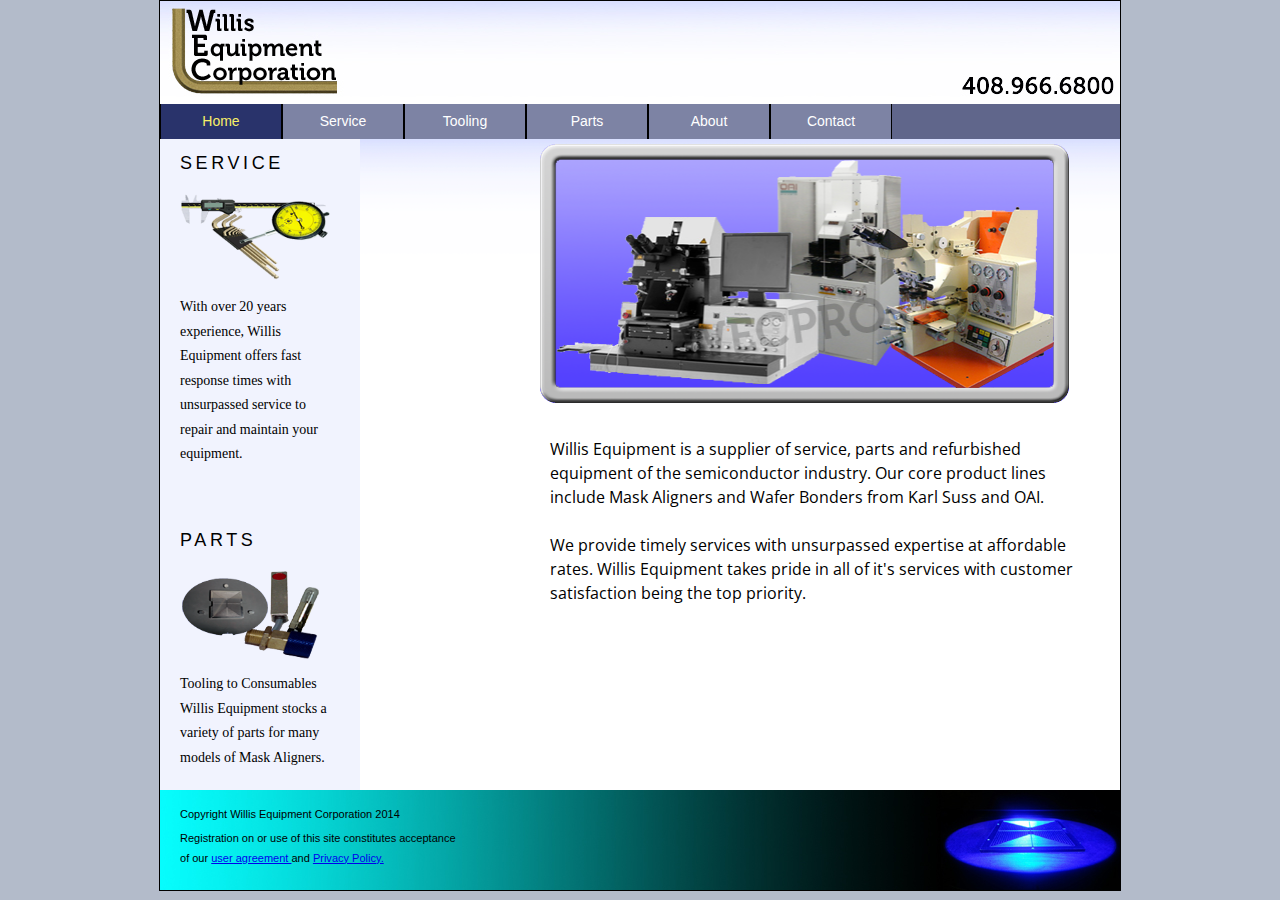
<file: htmlsite/index.html>
<!DOCTYPE html PUBLIC "-//W3C//DTD XHTML 1.0 Strict//EN"
"http://www.w3.org/TR/xhtml1/DTD/xhtml1-strict.dtd">
<html xmlns="http://www.w3.org/1999/xhtml">
<head>
<meta http-equiv="content-type" content=
"text/html; charset=utf-8" />
<title>Suss and OAI Service-Parts</title>
<meta name="Description" content="Source for Suss Mask Aligner service, support and parts" />
<meta name="Keywords" content=
"Suss Mask Aligner,OAI Mask Aligner,MA200,MA150,MA56,MA6,MA/BA,MJB4,MJB3,Suss, Karl Suss, Kyle Willis,Bay Area," />
<link rel="stylesheet" media="screen" href="reset.css" type="text/css"  />
<link rel="stylesheet" media="screen"  href="base.css" type="text/css"  />
<link href='//fonts.googleapis.com/css?family=Open+Sans' rel='stylesheet' type='text/css'>
<script src="modernizr-1.7.js" type="text/javascript"></script>
</head>
<body id="home">
<div id="wrap">
<header id="masthead">
<img src="images/wecheader.jpg" width="960" height="100" alt="wecheader.jpg" />
</header>
<nav>
<ul>
<li><a class="nav-home" href="Mask%20Aligner%20Parts-Service.html">Home</a></li>
<li><a class="nav-service" href="Mask%20Aligner-Service.html">Service</a></li>
<li><a class="nav-tooling" href="Mask%20Aligner%20Chucks-Mask%20Holders.html">Tooling</a></li>
<li><a class="nav-parts" href="Mask%20Aligner%20Parts.html">Parts</a></li>
<li><a class="nav-about" href="About%20Willis%20Equipment.html">About</a></li>
<li><a class="nav-contact" href="Willis%20Equipment%20Contact.html">Contact</a></li>
</ul>
</nav>
<div id="innerwrap">
<section id="introduction-content">
<img src="images/product.png" width="551" height="270" alt="product.png"/>
<h1>Willis Equipment is a supplier of service, parts and refurbished equipment of the semiconductor industry. Our
core product lines include Mask Aligners and Wafer Bonders from Karl Suss and OAI.
<br>
<br>
We provide timely services with unsurpassed expertise at affordable rates.
Willis Equipment takes pride in all of it's services with customer satisfaction being the top priority.</h1>
</section>
<aside id="secondary-content">
<h2>Service</h2>
<img src="images/leftservicepic.png" width="150" height="90" alt="" />
<p>With over 20 years experience, Willis Equipment offers fast response times with unsurpassed service to repair and maintain your equipment.<p>
<br>
<h2>Parts</h2>
<img src="images/leftpartspic.png" alt="" width="150" height="90" />
<p>Tooling to Consumables <br> Willis Equipment stocks a variety of parts for many models of Mask Aligners.</p>
</aside>
</div>
<footer id="siteinfo">
<p>Copyright Willis Equipment Corporation 2014</p>
<p>Registration on or use of this site constitutes acceptance of our <a href="useragreement.html"> user agreement </a> and <a href="privacy.html">Privacy Policy.</a></p>
</footer>
</div>
</body>
</html>
</file>
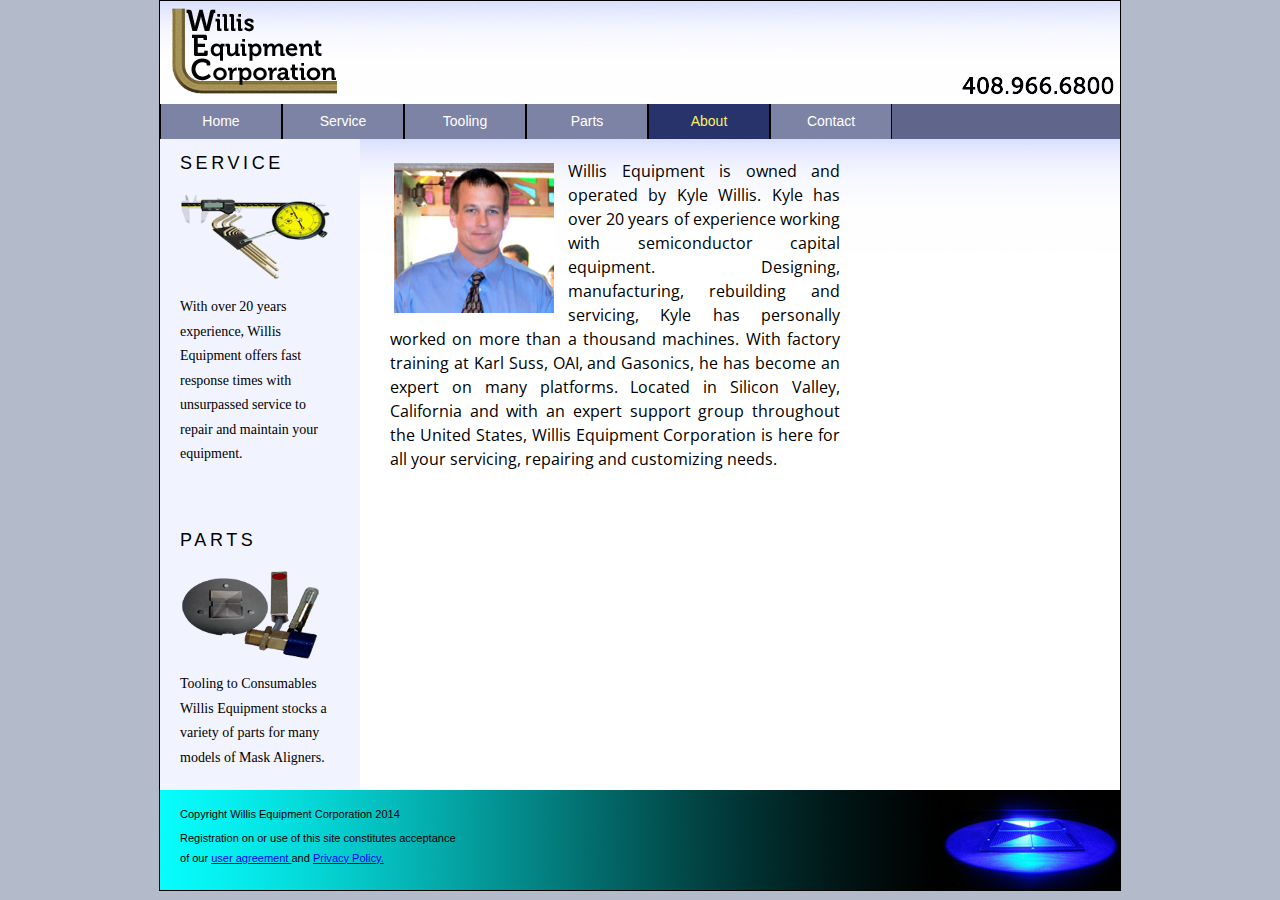
<file: htmlsite/About Willis Equipment.html>
<!DOCTYPE html PUBLIC "-//W3C//DTD XHTML 1.0 Strict//EN"
"http://www.w3.org/TR/xhtml1/DTD/xhtml1-strict.dtd">
<html xmlns="http://www.w3.org/1999/xhtml">
<head>
<meta http-equiv="content-type" content=
"text/html; charset=utf-8" />
<title>Suss and OAI Service-Parts</title>
<meta name="Description" content="Source for Suss Mask Aligner service, support and parts" />
<meta name="Keywords" content=
"Suss Mask Aligner,OAI Mask Aligner,MA200,MA150,MA56,MA6,MA/BA,MJB4,MJB3,Suss, Karl Suss, Kyle Willis,Bay Area," />
<link rel="stylesheet" media="screen" href="reset.css" type="text/css"  />
<link rel="stylesheet" media="screen"  href="base.css" type="text/css"  />
<link href='//fonts.googleapis.com/css?family=Open+Sans' rel='stylesheet' type='text/css'>
<script src="modernizr-1.7.js" type="text/javascript"></script>
</head>
<body id="about">
<div id="wrap">
<header id="masthead">
<img src="images/wecheader.jpg" width="960" height="100" alt="wecheader.jpg" />
</header>
<nav>
<ul>
<li><a class="nav-home" href="Mask%20Aligner%20Parts-Service.html">Home</a></li>
<li><a class="nav-service" href="Mask%20Aligner-Service.html">Service</a></li>
<li><a class="nav-tooling" href="Mask%20Aligner%20Chucks-Mask%20Holders.html">Tooling</a></li>
<li><a class="nav-parts" href="Mask%20Aligner%20Parts.html">Parts</a></li>
<li><a class="nav-about" href="About%20Willis%20Equipment.html">About</a></li>
<li><a class="nav-contact" href="Willis%20Equipment%20Contact.html">Contact</a></li>
</ul>
</nav>
<div id="innerwrap">
<div id="owner">
<img src="images/kdw.jpg" width="160" height="150" class="floatLeft" style="padding-right: 10px;">
Willis Equipment is owned and operated by Kyle Willis. Kyle has over 20 years of experience working
with semiconductor capital equipment. Designing, manufacturing,
rebuilding and servicing, Kyle has personally worked on more than a thousand
machines. With factory training at Karl Suss, OAI, and Gasonics, he has
become an expert on many platforms. Located in Silicon Valley, California and with
an expert support group throughout the United States, Willis Equipment
Corporation is here for all your servicing, repairing and customizing needs.
</div>
<!--div id="mapframe">
<img src="images/empty_splash.png" width="551" height="270"/>
</div>
<div id="map">
<iframe style="height: 225px; width: 495px;" src="http://www.mapquest.com/embed?hk=1r3Avv8" marginwidth="0" marginheight="0" frameborder="0" scrolling="no"></iframe>
</div-->
<aside id="secondary-content">
<h2>Service</h2>
<img src="images/leftservicepic.png" width="150" height="90" alt="" />
<p>With over 20 years experience, Willis Equipment offers fast response times with unsurpassed service to repair and maintain your equipment.<p>
<br>
<h2>Parts</h2>
<img src="images/leftpartspic.png" alt="" width="150" height="90" />
<p>Tooling to Consumables <br> Willis Equipment stocks a variety of parts for many models of Mask Aligners.</p>
</aside>
</div>
<footer id="siteinfo">
<p>Copyright Willis Equipment Corporation 2014</p>
<p>Registration on or use of this site constitutes acceptance of our <a href="useragreement.html"> user agreement </a> and <a href="privacy.html">Privacy Policy.</a></p>
</footer>
</div>
</body>
</html>
</file>
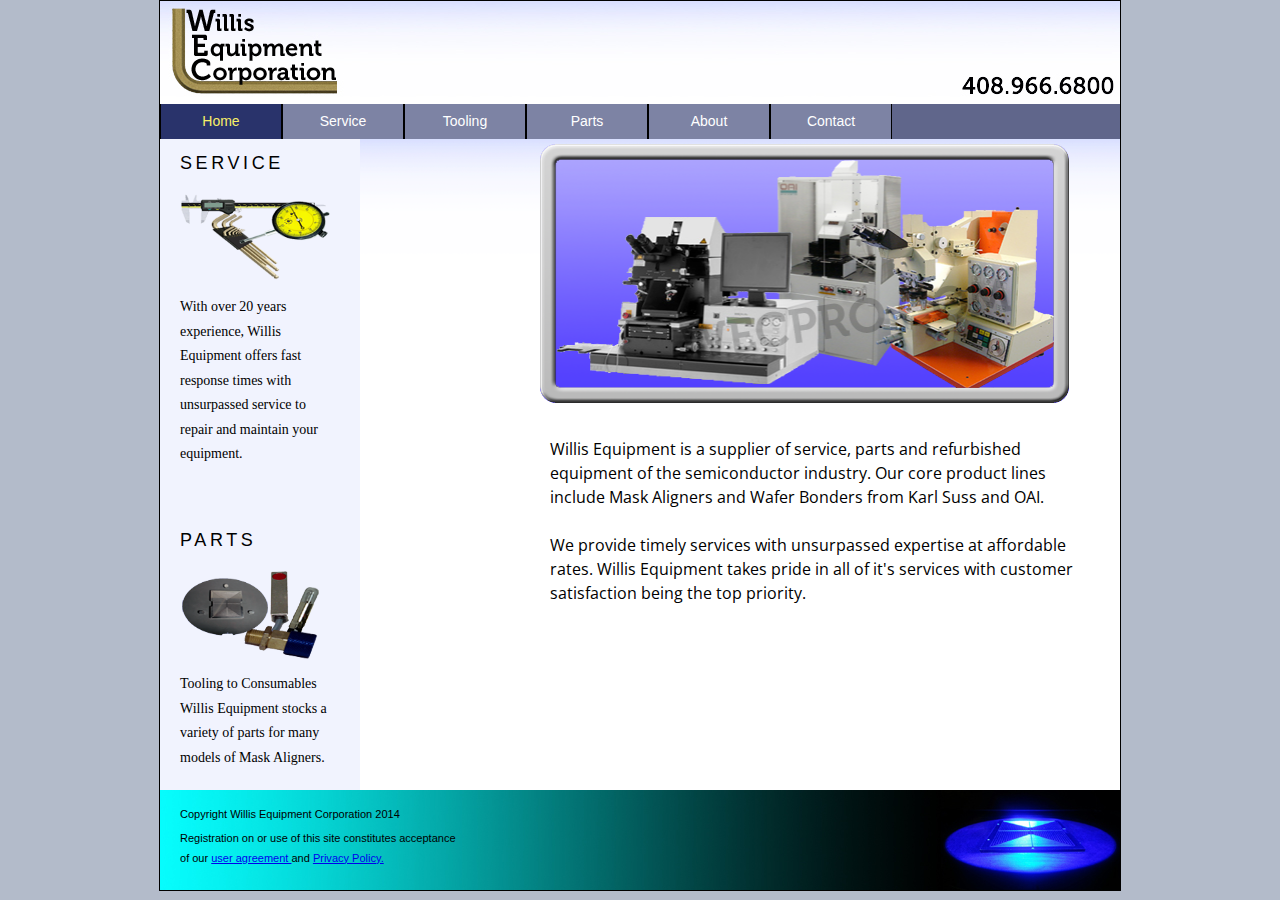
<file: htmlsite/default.html>
<!DOCTYPE html PUBLIC "-//W3C//DTD XHTML 1.0 Strict//EN"
"http://www.w3.org/TR/xhtml1/DTD/xhtml1-strict.dtd">
<html xmlns="http://www.w3.org/1999/xhtml">
<head>
<meta http-equiv="content-type" content=
"text/html; charset=utf-8" />
<title>Suss and OAI Service-Parts</title>
<meta name="Description" content="Source for Suss Mask Aligner service, support and parts" />
<meta name="Keywords" content=
"Suss Mask Aligner,OAI Mask Aligner,MA200,MA150,MA56,MA6,MA/BA,MJB4,MJB3,Suss, Karl Suss, Kyle Willis,Bay Area," />
<link rel="stylesheet" media="screen" href="reset.css" type="text/css"  />
<link rel="stylesheet" media="screen"  href="base.css" type="text/css"  />
<link href='http://fonts.googleapis.com/css?family=Open+Sans' rel='stylesheet' type='text/css'>
<script src="modernizr-1.7.js" type="text/javascript"></script>
</head>
<body id="home">
<div id="wrap">
<header id="masthead">
<img src="images/wecheader.jpg" width="960" height="100" alt="wecheader.jpg" />
</header>
<nav>
<ul>
<li><a class="nav-home" href="Mask%20Aligner%20Parts-Service.html">Home</a></li>
<li><a class="nav-service" href="Mask%20Aligner-Service.html">Service</a></li>
<li><a class="nav-tooling" href="Mask%20Aligner%20Chucks-Mask%20Holders.html">Tooling</a></li>
<li><a class="nav-parts" href="Mask%20Aligner%20Parts.html">Parts</a></li>
<li><a class="nav-about" href="About%20Willis%20Equipment.html">About</a></li>
<li><a class="nav-contact" href="Willis%20Equipment%20Contact.html">Contact</a></li>
</ul>
</nav>
<div id="innerwrap">
<section id="introduction-content">
<img src="images/product.png" width="551" height="270" alt="product.png"/>
<h1>Willis Equipment is a supplier of service, parts and refurbished equipment of the semiconductor industry. Our 
core product lines include Mask Aligners and Wafer Bonders from Karl Suss and OAI. 
<br>
<br>
We provide timely services with unsurpassed expertise at affordable rates.
Willis Equipment takes pride in all of it's services with customer satisfaction being the top priority.</h1>
</section>
<aside id="secondary-content">
<h2>Service</h2>
<img src="images/leftservicepic.png" width="150" height="90" alt="" />
<p>With over 20 years experience, Willis Equipment offers fast response times with unsurpassed service to repair and maintain your equipment.<p>
<br>
<h2>Parts</h2>
<img src="images/leftpartspic.png" alt="" width="150" height="90" />
<p>Tooling to Consumables <br> Willis Equipment stocks a variety of parts for many models of Mask Aligners.</p>
</aside>
</div>
<footer id="siteinfo">
<p>Copyright Willis Equipment Corporation 2014</p>
<p>Registration on or use of this site constitutes acceptance of our <a href="useragreement.html"> user agreement </a> and <a href="privacy.html">Privacy Policy.</a></p>
</footer>
</div>
</body>
</html>
</file>
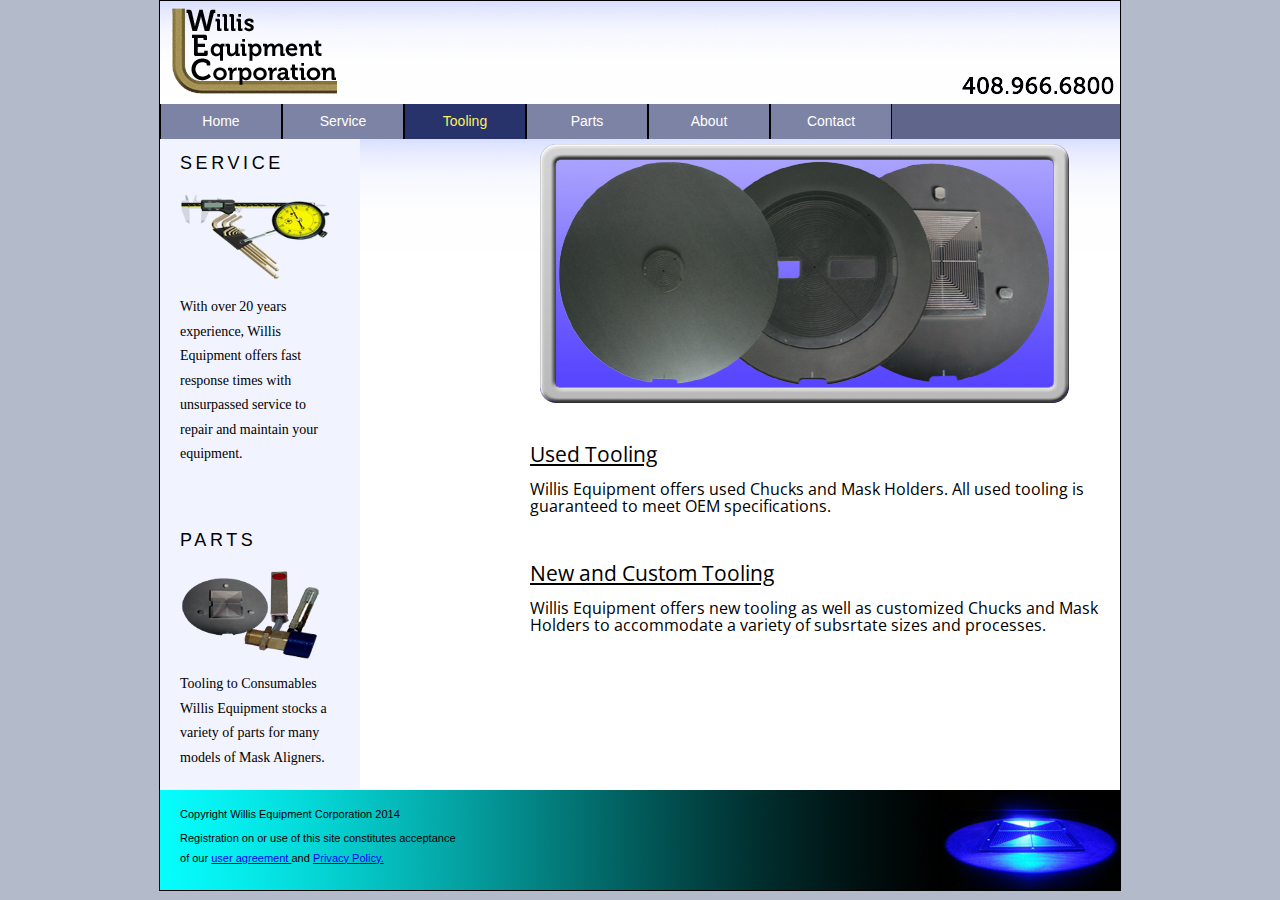
<file: htmlsite/Mask Aligner Chucks-Mask Holders.html>
<!DOCTYPE html PUBLIC "-//W3C//DTD XHTML 1.0 Strict//EN"
"http://www.w3.org/TR/xhtml1/DTD/xhtml1-strict.dtd">
<html xmlns="http://www.w3.org/1999/xhtml">
<head>
<meta http-equiv="content-type" content=
"text/html; charset=utf-8" />
<title>Suss and OAI Service-Parts</title>
<meta name="Description" content="Source for Suss Mask Aligner service, support and parts" />
<meta name="Keywords" content= "Suss Mask Aligner,OAI Mask Aligner,MA200,MA150,MA56,MA6,MA/BA,MJB4,MJB3,Suss, Karl Suss, Kyle Willis,Bay Area," />
<link rel="stylesheet" media="screen" href="reset.css" type="text/css"  />
<link rel="stylesheet" media="screen"  href="base.css" type="text/css"  />
<link href='//fonts.googleapis.com/css?family=Open+Sans' rel='stylesheet' type='text/css'>
<script src="modernizr-1.7.js" type="text/javascript"></script>
</head>
<body id="tooling">
<div id="wrap">
<header id="masthead">
<img src="images/wecheader.jpg" width="960" height="100" alt="wecheader.jpg" />
</header>
<nav>
<ul>
<li><a class="nav-home" href="Mask%20Aligner%20Parts-Service.html">Home</a></li>
<li><a class="nav-service" href="Mask%20Aligner-Service.html">Service</a></li>
<li><a class="nav-tooling" href="Mask%20Aligner%20Chucks-Mask%20Holders.html">Tooling</a></li>
<li><a class="nav-parts" href="Mask%20Aligner%20Parts.html">Parts</a></li>
<li><a class="nav-about" href="About%20Willis%20Equipment.html">About</a></li>
<li><a class="nav-contact" href="Willis%20Equipment%20Contact.html">Contact</a></li>
</ul>
</nav>
<div id="innerwrap">
<section id="introduction-content">
<img src="images/chucks.png" width="551" height="270" alt=""/>
<br>
<br>
<br>
<h7>Used Tooling</h7>
<br>
<br>
<h8>Willis Equipment offers used Chucks and Mask Holders. All used tooling is guaranteed to meet OEM specifications.</h8>
<br>
<br>
<br>
<br>
<h7>New and Custom Tooling</h7>
<br>
<br>
<h8>Willis Equipment offers new tooling as well as customized Chucks and Mask Holders to accommodate a variety of subsrtate sizes and processes.</h8>
</section>
<aside id="secondary-content">
<h2>Service</h2>
<img src="images/leftservicepic.png" width="150" height="90" alt="" />
<p>With over 20 years experience, Willis Equipment offers fast response times with unsurpassed service to repair and maintain your equipment.<p>
<br>
<h2>Parts</h2>
<img src="images/leftpartspic.png" alt="" width="150" height="90" />
<p>Tooling to Consumables <br> Willis Equipment stocks a variety of parts for many models of Mask Aligners.</p>
</aside>
</div>
<footer id="siteinfo">
<p>Copyright Willis Equipment Corporation 2014</p>
<p>Registration on or use of this site constitutes acceptance of our <a href="useragreement.html"> user agreement </a> and <a href="privacy.html">Privacy Policy.</a></p>
</footer>
</div>
</body>
</html>
</file>
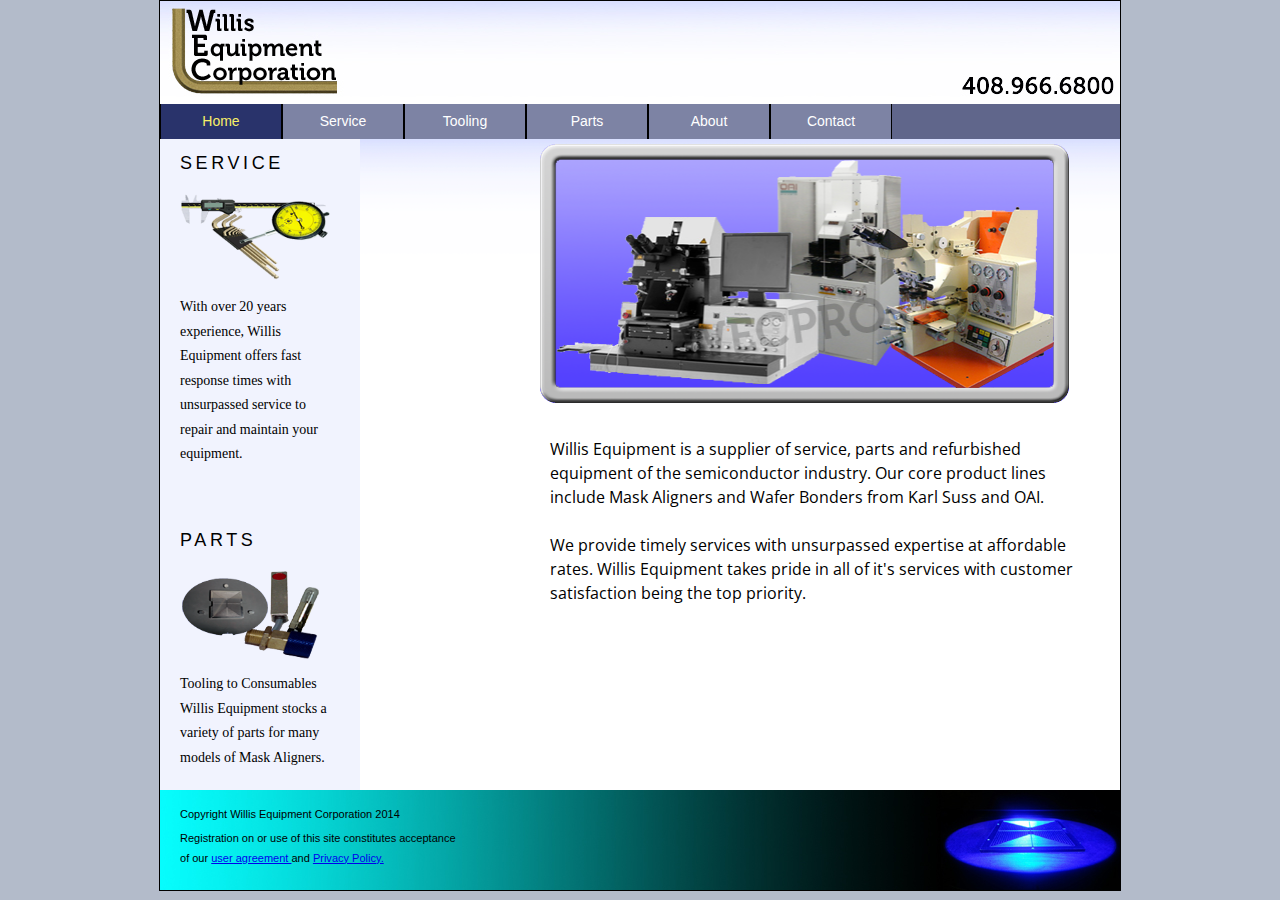
<file: htmlsite/Mask Aligner Parts-Service.html>
<!DOCTYPE html PUBLIC "-//W3C//DTD XHTML 1.0 Strict//EN"
"http://www.w3.org/TR/xhtml1/DTD/xhtml1-strict.dtd">
<html xmlns="http://www.w3.org/1999/xhtml">
<head>
<meta http-equiv="content-type" content=
"text/html; charset=utf-8" />
<title>Suss and OAI Service-Parts</title>
<meta name="Description" content="Source for Suss Mask Aligner service, support and parts" />
<meta name="Keywords" content=
"Suss Mask Aligner,OAI Mask Aligner,MA200,MA150,MA56,MA6,MA/BA,MJB4,MJB3,Suss, Karl Suss, Kyle Willis,Bay Area," />
<link rel="stylesheet" media="screen" href="reset.css" type="text/css"  />
<link rel="stylesheet" media="screen"  href="base.css" type="text/css"  />
<link href='//fonts.googleapis.com/css?family=Open+Sans' rel='stylesheet' type='text/css'>
<script src="modernizr-1.7.js" type="text/javascript"></script>
</head>
<body id="home">
<div id="wrap">
<header id="masthead">
<img src="images/wecheader.jpg" width="960" height="100" alt="wecheader.jpg" />
</header>
<nav>
<ul>
<li><a class="nav-home" href="Mask%20Aligner%20Parts-Service.html">Home</a></li>
<li><a class="nav-service" href="Mask%20Aligner-Service.html">Service</a></li>
<li><a class="nav-tooling" href="Mask%20Aligner%20Chucks-Mask%20Holders.html">Tooling</a></li>
<li><a class="nav-parts" href="Mask%20Aligner%20Parts.html">Parts</a></li>
<li><a class="nav-about" href="About%20Willis%20Equipment.html">About</a></li>
<li><a class="nav-contact" href="Willis%20Equipment%20Contact.html">Contact</a></li>
</ul>
</nav>
<div id="innerwrap">
<section id="introduction-content">
<img src="images/product.png" width="551" height="270" alt="product.png"/>
<h1>Willis Equipment is a supplier of service, parts and refurbished equipment of the semiconductor industry. Our
core product lines include Mask Aligners and Wafer Bonders from Karl Suss and OAI.
<br>
<br>
We provide timely services with unsurpassed expertise at affordable rates.
Willis Equipment takes pride in all of it's services with customer satisfaction being the top priority.</h1>
</section>
<aside id="secondary-content">
<h2>Service</h2>
<img src="images/leftservicepic.png" width="150" height="90" alt="FunkyOrange Smoothie" />
<p>With over 20 years experience, Willis Equipment offers fast response times with unsurpassed service to repair and maintain your equipment.<p>
<br>
<h2>Parts</h2>
<img src="images/leftpartspic.png" alt="" width="150" height="90" />
<p>Tooling to Consumables <br> Willis Equipment stocks a variety of parts for many models of Mask Aligners.</p>
</aside>
</div>
<footer id="siteinfo">
<p>Copyright Willis Equipment Corporation 2014</p>
<p>Registration on or use of this site constitutes acceptance of our <a href="useragreement.html"> user agreement </a> and <a href="privacy.html">Privacy Policy.</a></p>
</footer>
</div>
</body>
</html>
</file>
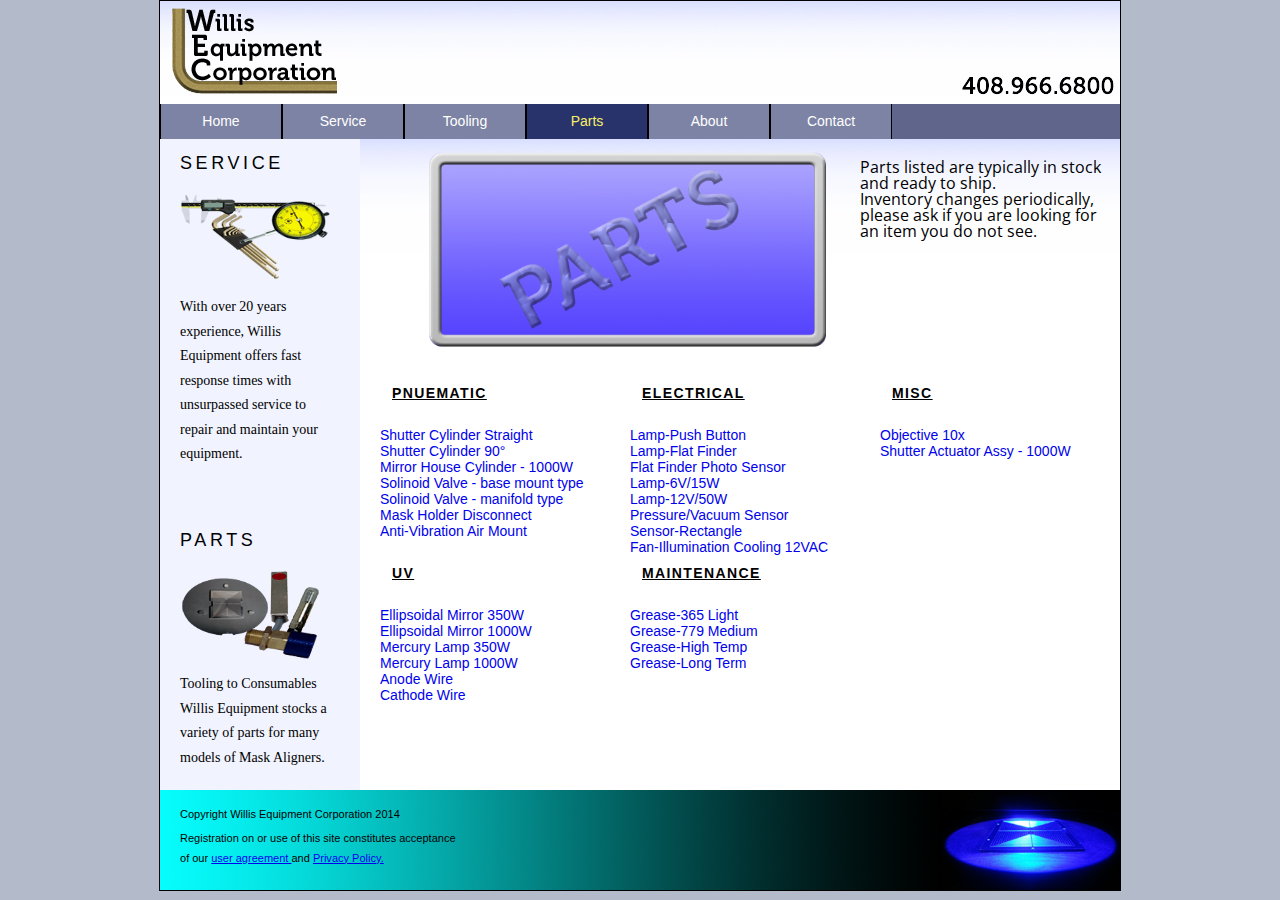
<file: htmlsite/Mask Aligner Parts.html>
<!DOCTYPE html PUBLIC "-//W3C//DTD XHTML 1.0 Strict//EN"
"http://www.w3.org/TR/xhtml1/DTD/xhtml1-strict.dtd">
<html xmlns="http://www.w3.org/1999/xhtml">
<head>
<meta http-equiv="content-type" content=
"text/html; charset=utf-8" />
<title>Suss and OAI Service-Parts</title>
<meta name="Description" content="Source for Suss Mask Aligner service, support and parts" />
<meta name="Keywords" content=
"Suss Mask Aligner,OAI Mask Aligner,MA200,MA150,MA56,MA6,MA/BA,MJB4,MJB3,Suss, Karl Suss, Kyle Willis,Bay Area," />
<link rel="stylesheet" media="screen" href="reset.css" type="text/css"  />
<link rel="stylesheet" media="screen"  href="base.css" type="text/css"  />
<link href='//fonts.googleapis.com/css?family=Open+Sans' rel='stylesheet' type='text/css'>
<script src="modernizr-1.7.js" type="text/javascript"></script>
</head>
<body id="parts">
<div id="wrap">
<header id="masthead">
<img src="images/wecheader.jpg" width="960" height="100" alt="wecheader.jpg" />
</header>
<nav>
<ul>
<li><a class="nav-home" href="Mask%20Aligner%20Parts-Service.html">Home</a></li>
<li><a class="nav-service" href="Mask%20Aligner-Service.html">Service</a></li>
<li><a class="nav-tooling" href="Mask%20Aligner%20Chucks-Mask%20Holders.html">Tooling</a></li>
<li><a class="nav-parts" href="Mask%20Aligner%20Parts.html">Parts</a></li>
<li><a class="nav-about" href="About%20Willis%20Equipment.html">About</a></li>
<li><a class="nav-contact" href="Willis%20Equipment%20Contact.html">Contact</a></li>
</ul>
</nav>
<div id="innerwrap">
<script type="text/javascript">
function changeIt(objName)
{
var obj = document.getElementById(objName);
var objId = new Array();
objId[0] = "image0";
objId[1] = "image1";
objId[2] = "image2";
objId[3] = "image3";
objId[4] = "image4";
objId[5] = "image5";
objId[6] = "image6";
objId[7] = "image7";
objId[8] = "image20";
objId[9] = "image21";
objId[10] = "image22";
objId[11] = "image23";
objId[12] = "image24";
objId[13] = "image25";
objId[14] = "image30";
objId[15] = "image31";
objId[16] = "image32";
objId[17] = "image33";
objId[18] = "image34";
objId[19] = "image35";
objId[20] = "image36";
objId[21] = "image37";
objId[22] = "image50";
objId[23] = "image51";
objId[24] = "image60";
objId[25] = "image61";
objId[26] = "image62";
objId[27] = "image63";
var i;
var tempObj;
for(i=0;i<objId.length;i++)
{
if(objName == objId[i])
{
obj.style.display = "block";
}
else
{
tempObj = document.getElementById(objId[i]);
tempObj.style.display = "none";
}
}
return;
}
</script>
<div id="partsnavA">
<h3>PNUEMATIC</h3>
<ul>
<li><a id="one" href="#" onclick="changeIt('image1');">Shutter Cylinder Straight</a></li>
<li><a id="two" href="#" onclick="changeIt('image2');">Shutter Cylinder 90&deg</a></li>
<li><a id="three" href="#" onclick="changeIt('image3');">Mirror House Cylinder - 1000W</a></li>
<li><a id="four" href="#" onclick="changeIt('image4');">Solinoid Valve - base mount type</a></li>
<li><a id="five" href="#" onclick="changeIt('image5');">Solinoid Valve - manifold type</a></li>
<li><a id="six" href="#" onclick="changeIt('image6');">Mask Holder Disconnect</a></li>
<li><a id="seven" href="#" onclick="changeIt('image7');">Anti-Vibration Air Mount</a></li>
</ul>
</div>
<div id="partsnavB">
<h3>UV</h3>
<ul>
<li><a id="twenty" href="#" onclick="changeIt('image20');">Ellipsoidal Mirror 350W</a></li>
<li><a id="twentyone" href="#" onclick="changeIt('image21');">Ellipsoidal Mirror 1000W</a></li>
<li><a id="twentytwo" href="#" onclick="changeIt('image22');">Mercury Lamp 350W</a></li>
<li><a id="twentythree" href="#" onclick="changeIt('image23');">Mercury Lamp 1000W</a></li>
<li><a id="twentyfour" href="#" onclick="changeIt('image24');">Anode Wire</a></li>
<li><a id="twentyfive" href="#" onclick="changeIt('image25');">Cathode Wire</a></li>
</ul>
</div>
<div id="partsnavC">
<h3>ELECTRICAL</h3>
<ul>
<li><a id="thirty" href="#" onclick="changeIt('image30');">Lamp-Push Button</a></li>
<li><a id="thirtyone" href="#" onclick="changeIt('image31');">Lamp-Flat Finder</a></li>
<li><a id="thirtytwo" href="#" onclick="changeIt('image32');">Flat Finder Photo Sensor</a></li>
<li><a id="thirtythree" href="#" onclick="changeIt('image33');">Lamp-6V/15W</a></li>
<li><a id="thirtyfour" href="#" onclick="changeIt('image34');">Lamp-12V/50W</a></li>
<li><a id="thirtyfive" href="#" onclick="changeIt('image35');">Pressure/Vacuum Sensor</a></li>
<li><a id="thirtysix" href="#" onclick="changeIt('image36');">Sensor-Rectangle</a></li>
<li><a id="thirtyseven" href="#" onclick="changeIt('image37');">Fan-Illumination Cooling 12VAC</a></li>
</ul>
</div>
<div id="partsnavD">
<h3>MISC</h3>
<ul>
<li><a id="fifty" href="#" onclick="changeIt('image50');">Objective 10x</a></li>
<li><a id="fiftyone" href="#" onclick="changeIt('image51');">Shutter Actuator Assy - 1000W</a></li>
</ul>
</div>
<div id="partsnavE">
<h3>MAINTENANCE</h3>
<ul>
<li><a id="sixty" href="#" onclick="changeIt('image60');">Grease-365 Light</a></li>
<li><a id="sixtyone" href="#" onclick="changeIt('image61');">Grease-779 Medium</a></li>
<li><a id="sixttwo" href="#" onclick="changeIt('image62');">Grease-High Temp</a></li>
<li><a id="sixtythree" href="#" onclick="changeIt('image63');">Grease-Long Term</a></li>
</ul>
</div>
<div id="partsmaincontent">
<div id="image0">
<img src="images/parts/partssplash.png" width="413" height="202"/>
</div>
<div id="image1" style="display:none">
<img src="images/parts/shuttercylinderstraight.png" width="413" height="202"/>
</div>
<div id="image2" style="display:none">
<img src="images/parts/shuttercylinder90.png" width="413" height="202"/>
</div>
<div id="image3" style="display:none">
<img src="images/parts/mirrorhousecylinder.png" width="413" height="202"/>
</div>
<div id="image4" style="display:none">
<img src="images/parts/soleniodbase.png" width="413" height="202"/>
</div>
<div id="image5" style="display:none">
<img src="images/parts/soleniodmanifold.png" width="413" height="202"/>
</div>
<div id="image6" style="display:none">
<img src="images/parts/maskdisconnect.png" width="413" height="202"/>
</div>
<div id="image7" style="display:none">
<img src="images/parts/airmount.png" width="413" height="202"/>
</div>
<div id="image20" style="display:none">
<img src="images/parts/ellipsoidal350.png" width="413" height="202"/>
</div>
<div id="image21" style="display:none">
<img src="images/parts/ellipsoidal1000.png" width="413" height="202"/>
</div>
<div id="image22" style="display:none">
<img src="images/parts/mercurylamp350.png" width="413" height="202"/>
</div>
<div id="image23" style="display:none">
<img src="images/parts/mercurylamp1000.png" width="413" height="202"/>
</div>
<div id="image24" style="display:none">
<img src="images/parts/anode.png" width="413" height="202"/>
</div>
<div id="image25" style="display:none">
<img src="images/parts/cathode.png" width="413" height="202"/>
</div>
<div id="image30" style="display:none">
<img src="images/parts/lamppushbutton.png" width="413" height="202"/>
</div>
<div id="image31" style="display:none">
<img src="images/parts/lampflatfinder.png" width="413" height="202"/>
</div>
<div id="image32" style="display:none">
<img src="images/parts/photosensor.png" width="413" height="202"/>
</div>
<div id="image33" style="display:none">
<img src="images/parts/lamp6v15w.png" width="413" height="202"/>
</div>
<div id="image34" style="display:none">
<img src="images/parts/lamp12v50w.png" width="413" height="202"/>
</div>
<div id="image35" style="display:none">
<img src="images/parts/pressuresensor.png" width="413" height="202"/>
</div>
<div id="image36" style="display:none">
<img src="images/parts/sensorrectangle.png" width="413" height="202"/>
</div>
<div id="image37" style="display:none">
<img src="images/parts/fan12vac.png" width="413" height="202"/>
</div>
<div id="image50" style="display:none">
<img src="images/parts/objective10x.png" width="413" height="202"/>
</div>
<div id="image51" style="display:none">
<img src="images/parts/shutteractuator1kw.png" width="413" height="202"/>
</div>
<div id="image60" style="display:none">
<img src="images/parts/grease365.png" width="413" height="202"/>
</div>
<div id="image61" style="display:none">
<img src="images/parts/grease779.png" width="413" height="202"/>
</div>
<div id="image62" style="display:none">
<img src="images/parts/greasehightemp.png" width="413" height="202"/>
</div>
<div id="image63" style="display:none">
<img src="images/parts/greaselongterm.png" width="413" height="202"/>
</div>
</div>
<div id="parttext">
Parts listed are typically in stock and ready to ship.
<br>
Inventory changes periodically, please ask if you are looking for an item you do not see.
</div>
<aside id="secondary-content">
<h2>Service</h2>
<img src="images/leftservicepic.png" width="150" height="90" alt="" />
<p>With over 20 years experience, Willis Equipment offers fast response times with unsurpassed service to repair and maintain your equipment.<p>
<br>
<h2>Parts</h2>
<img src="images/leftpartspic.png" alt="" width="150" height="90" />
<p>Tooling to Consumables <br> Willis Equipment stocks a variety of parts for many models of Mask Aligners.</p>
</aside>
</div>
<footer id="siteinfo">
<p>Copyright Willis Equipment Corporation 2014</p>
<p>Registration on or use of this site constitutes acceptance of our <a href="useragreement.html"> user agreement </a> and <a href="privacy.html">Privacy Policy.</a></p>
</footer>
</div>
</body>
</html>
</file>
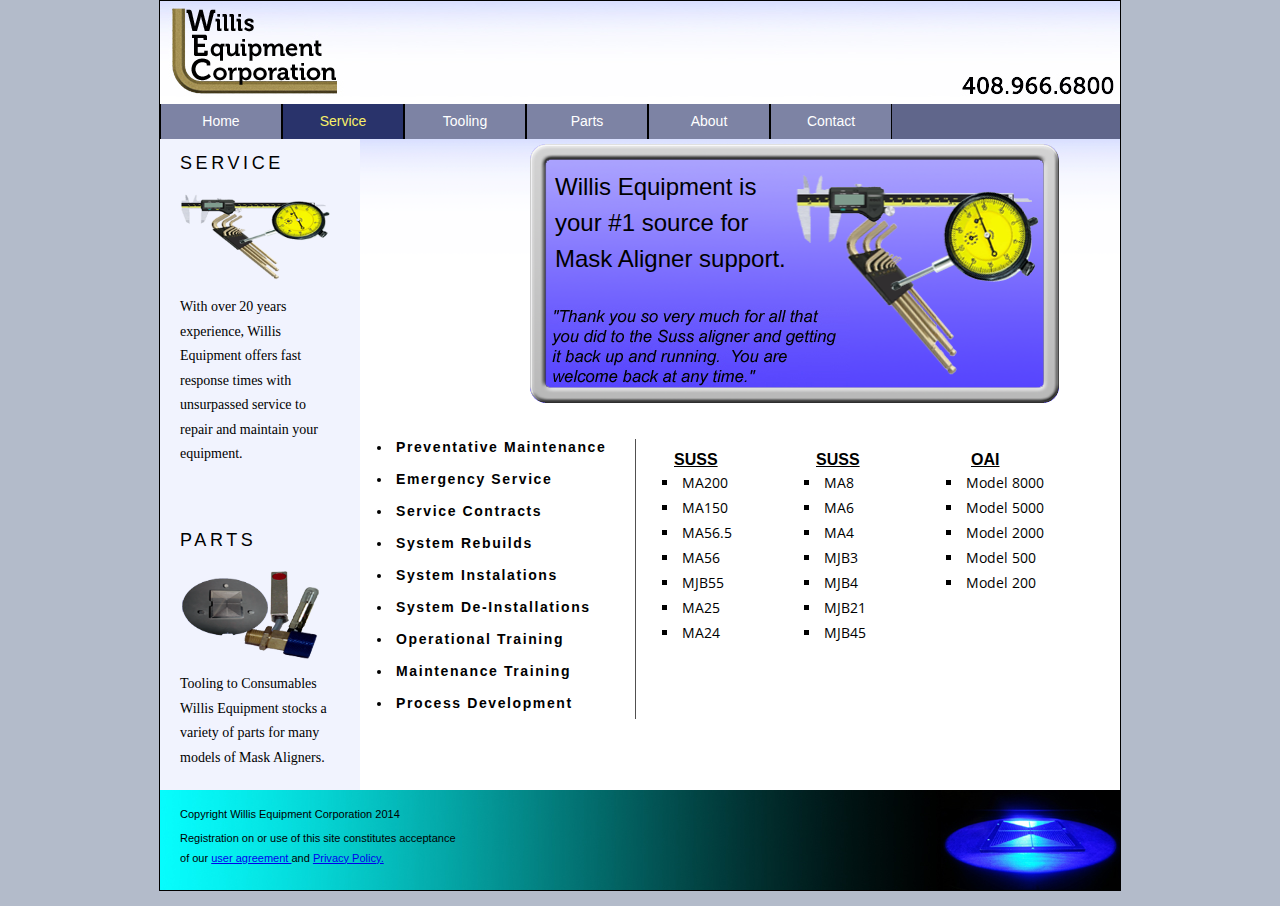
<file: htmlsite/Mask Aligner-Service.html>
<!DOCTYPE html PUBLIC "-//W3C//DTD XHTML 1.0 Strict//EN"
"http://www.w3.org/TR/xhtml1/DTD/xhtml1-strict.dtd">
<html xmlns="http://www.w3.org/1999/xhtml">
<head>
<meta http-equiv="content-type" content=
"text/html; charset=utf-8" />
<title>Mask Aligner Service</title>
<meta name="Description" content="Source for Suss Mask Aligner service, support and parts" />
<meta name="Keywords" content=
"Suss Mask Aligner,OAI Mask Aligner,MA200,MA150,MA56,MA6,MA/BA,MJB4,MJB3,Suss, Karl Suss, Kyle Willis,Bay Area," />
<link rel="stylesheet" media="screen" href="reset.css" type="text/css"  />
<link rel="stylesheet" media="screen"  href="base.css" type="text/css"  />
<link href='//fonts.googleapis.com/css?family=Open+Sans' rel='stylesheet' type='text/css'>
<script src="modernizr-1.7.js" type="text/javascript"></script>
<script src="//ajax.googleapis.com/ajax/libs/jquery/1.8.3/jquery.min.js" type="text/javascript"></script>
</head>
<body id="service">
<div id="wrap">
<header id="masthead">
<img src="images/wecheader.jpg" width="960" height="100" alt="wecheader.jpg"/>
</header>
<nav>
<ul>
<li><a class="nav-home" href="Mask%20Aligner%20Parts-Service.html">Home</a></li>
<li><a class="nav-service" href="Mask%20Aligner-Service.html">Service</a></li>
<li><a class="nav-tooling" href="Mask%20Aligner%20Chucks-Mask%20Holders.html">Tooling</a></li>
<li><a class="nav-parts" href="Mask%20Aligner%20Parts.html">Parts</a></li>
<li><a class="nav-about" href="About%20Willis%20Equipment.html">About</a></li>
<li><a class="nav-contact" href="Willis%20Equipment%20Contact.html">Contact</a></li>
</ul>
</nav>
<div id="innerwrap">
<section id="introduction-content">
<div id="maincontent">
<div id="splash">
<h4>Willis Equipment is your #1 source for Mask Aligner support.</h4>
<div id="cycler">
<img class="active" src="images/quote1.jpg" width="300" height="80"/>
<img src="images/quote2.jpg" width="300" height="80"/>
<img src="images/quote3.jpg" width="300" height="80"/>
<img src="images/quote4.jpg" width="300" height="80"/>
<img src="images/quote5.jpg" width="300" height="80"/>
</div>
<script type="text/javascript">
jQuery('#myselector').fadeOut('slow');
function cycleImages(){
var $active = $('#cycler .active');
var $next = ($active.next().length > 0) ? $active.next() : $('#cycler img:first');
$next.css('z-index',2);
$active.fadeOut(1500,function(){
$active.css('z-index',1).show().removeClass('active');
$next.css('z-index',3).addClass('active');
});
}
$(document).ready(function(){
setInterval('cycleImages()', 6000);
})</script>
</div>
<img src="images/suss-service.png" width="551" height="270" alt=""/>
<div id="toollist">
<table><tr><td>
<h5>SUSS</h5>
<ul>
<li>MA200</li>
<li>MA150</li>
<li>MA56.5</li>
<li>MA56</li>
<li>MJB55</li>
<li>MA25</li>
<li>MA24</li>
</ul>
</td>
<td>
<h5>SUSS</h5>
<ul>
<li>MA8</li>
<li>MA6</li>
<li>MA4</li>
<li>MJB3</li>
<li>MJB4</li>
<li>MJB21</li>
<li>MJB45</li>
</ul>
</td>
<td>
<h6>OAI</h6>
<ul>
<li>Model 8000</li>
<li>Model 5000</li>
<li>Model 2000</li>
<li>Model 500</li>
<li>Model 200</li>
</ul>
</td>
</td></tr></table>
</div>
</div>
&nbsp;<br>
</section>
<aside id="secondary-content">
<h2>Service</h2>
<img src="images/leftservicepic.png" width="150" height="90" alt="" />
<p>With over 20 years experience, Willis Equipment offers fast response times with unsurpassed service to repair and maintain your equipment.<p>
<br>
<h2>Parts</h2>
<img src="images/leftpartspic.png" alt="" width="150" height="90" />
<p>Tooling to Consumables <br> Willis Equipment stocks a variety of parts for many models of Mask Aligners.</p>
</aside>
<div id="serviceslist">
<table><tr><td>
<ul>
<li>Preventative Maintenance</li>
<li>Emergency Service</li>
<li>Service Contracts</li>
<li>System Rebuilds</li>
<li>System Instalations</li>
<li>System De-Installations</li>
<li>Operational Training</li>
<li>Maintenance Training</li>
<li>Process Development</li>
</ul>
</td></tr></table>
</div>
<div id="divide">
<img src="images/divide.png" alt="" width="1" height="280" />
</div>
<footer id="siteinfo">
<p>Copyright Willis Equipment Corporation 2014</p>
<p>Registration on or use of this site constitutes acceptance of our <a href="useragreement.html"> user agreement </a> and <a href="privacy.html">Privacy Policy.</a></p>
</footer>
</div>
</body>
</html>
</file>
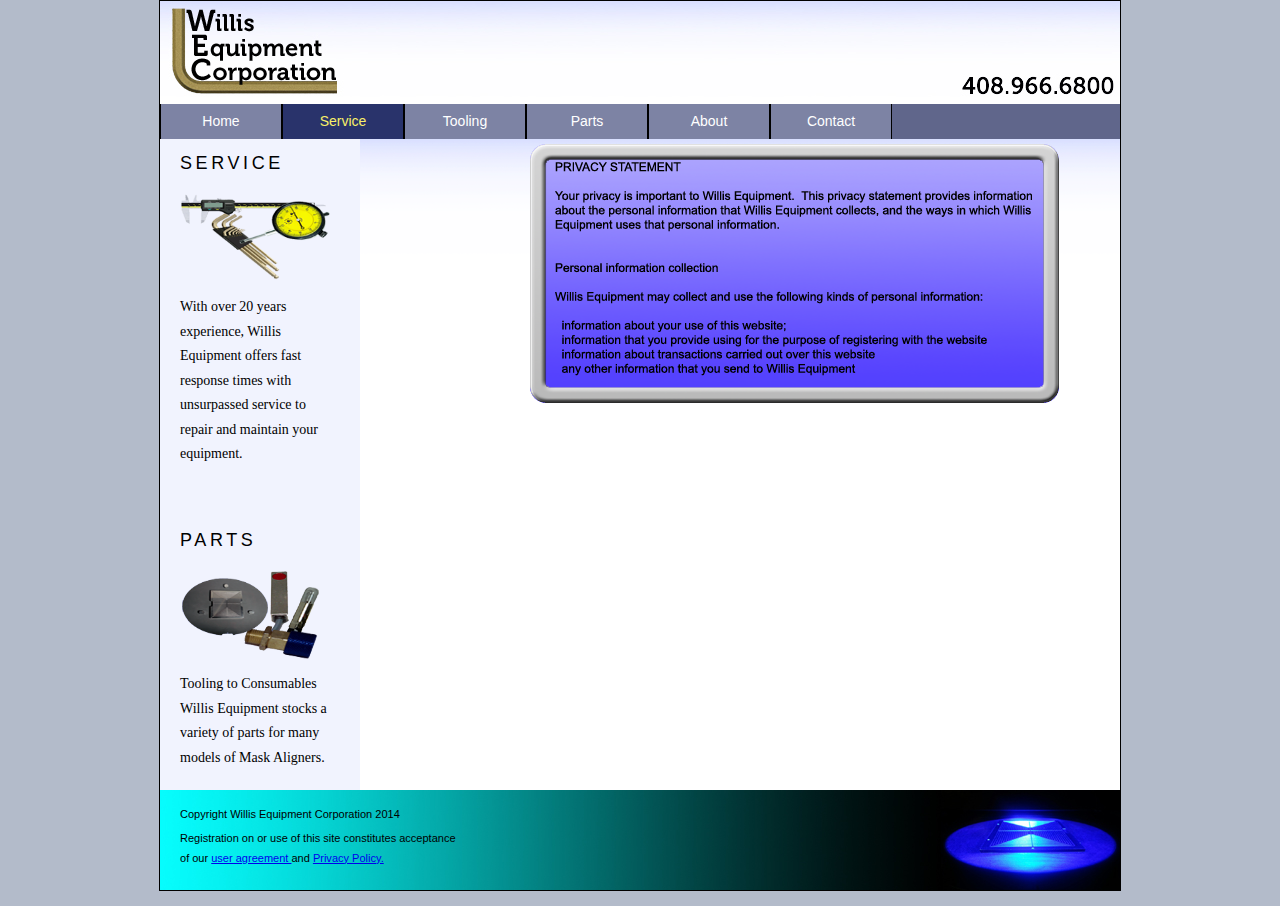
<file: htmlsite/privacy.html>
<!DOCTYPE html PUBLIC "-//W3C//DTD XHTML 1.0 Strict//EN"
"http://www.w3.org/TR/xhtml1/DTD/xhtml1-strict.dtd">
<html xmlns="http://www.w3.org/1999/xhtml">
<head>
<meta http-equiv="content-type" content=
"text/html; charset=utf-8" />
<title>Privacy</title>
<meta name="Description" content="Source for Suss Mask Aligner service, support and parts" />
<meta name="Keywords" content=
"Suss Mask Aligner,OAI Mask Aligner,MA200,MA150,MA56,MA6,MA/BA,MJB4,MJB3,Suss, Karl Suss, Kyle Willis,Bay Area," />
<link rel="stylesheet" media="screen" href="reset.css" type="text/css"  />
<link rel="stylesheet" media="screen"  href="base.css" type="text/css"  />
<link href='//fonts.googleapis.com/css?family=Open+Sans' rel='stylesheet' type='text/css'>
<script src="modernizr-1.7.js" type="text/javascript"></script>
<script src="//ajax.googleapis.com/ajax/libs/jquery/1.8.3/jquery.min.js" type="text/javascript"></script>
</head>
<body id="service">
<div id="wrap">
<header id="masthead">
<img src="images/wecheader.jpg" width="960" height="100" alt="wecheader.jpg"/>
</header>
<nav>
<ul>
<li><a class="nav-home" href="Mask%20Aligner%20Parts-Service.html">Home</a></li>
<li><a class="nav-service" href="Mask%20Aligner-Service.html">Service</a></li>
<li><a class="nav-tooling" href="Mask%20Aligner%20Chucks-Mask%20Holders.html">Tooling</a></li>
<li><a class="nav-parts" href="Mask%20Aligner%20Parts.html">Parts</a></li>
<li><a class="nav-about" href="About%20Willis%20Equipment.html">About</a></li>
<li><a class="nav-contact" href="Willis%20Equipment%20Contact.html">Contact</a></li>
</ul>
</nav>
<div id="innerwrap">
<section id="introduction-content">
<div id="maincontent">
<div id="privacytext">
<img src="images/privacy.png">
</div>
<img src="images/blank_splash.png" width="551" height="270" alt=""/>
</div>
&nbsp;<br>
</section>
<aside id="secondary-content">
<h2>Service</h2>
<img src="images/leftservicepic.png" width="150" height="90" alt="" />
<p>With over 20 years experience, Willis Equipment offers fast response times with unsurpassed service to repair and maintain your equipment.<p>
<br>
<h2>Parts</h2>
<img src="images/leftpartspic.png" alt="" width="150" height="90" />
<p>Tooling to Consumables <br> Willis Equipment stocks a variety of parts for many models of Mask Aligners.</p>
</aside>
<footer id="siteinfo">
<p>Copyright Willis Equipment Corporation 2014</p>
<p>Registration on or use of this site constitutes acceptance of our <a href="useragreement.html"> user agreement </a> and <a href="privacy.html">Privacy Policy.</a></p>
</footer>
</div>
</body>
</html>
</file>
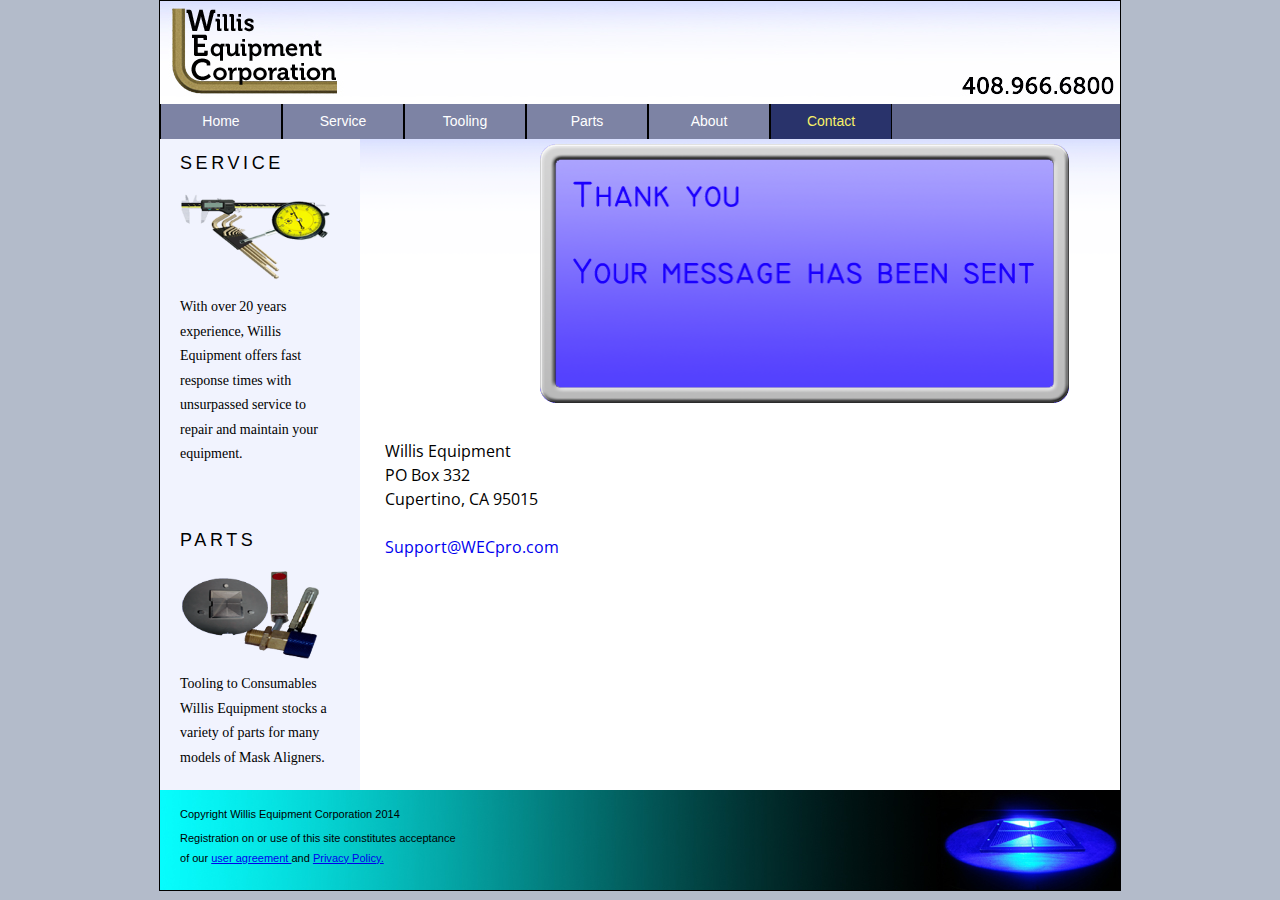
<file: htmlsite/thankyou.html>
<!DOCTYPE html PUBLIC "-//W3C//DTD XHTML 1.0 Strict//EN"
"http://www.w3.org/TR/xhtml1/DTD/xhtml1-strict.dtd">
<html xmlns="http://www.w3.org/1999/xhtml">
<head>
<meta http-equiv="content-type" content=
"text/html; charset=utf-8" />
<title>Suss and OAI Service-Parts</title>
<meta name="Description" content="Source for Suss Mask Aligner service, support and parts" />
<meta name="Keywords" content=
"Suss Mask Aligner,OAI Mask Aligner,MA200,MA150,MA56,MA6,MA/BA,MJB4,MJB3,Suss, Karl Suss, Kyle Willis,Bay Area," />
<link rel="stylesheet" media="screen" href="reset.css" type="text/css"  />
<link rel="stylesheet" media="screen"  href="base.css" type="text/css"  />
<link href='//fonts.googleapis.com/css?family=Open+Sans' rel='stylesheet' type='text/css'>
<script src="modernizr-1.7.js" type="text/javascript"></script>
</head>
<body id="contact">
<div id="wrap">
<header id="masthead">
<img src="images/wecheader.jpg" width="960" height="100" alt="wecheader.jpg" />
</header>
<nav>
<ul>
<li><a class="nav-home" href="Mask%20Aligner%20Parts-Service.html">Home</a></li>
<li><a class="nav-service" href="Mask%20Aligner-Service.html">Service</a></li>
<li><a class="nav-tooling" href="Mask%20Aligner%20Chucks-Mask%20Holders.html">Tooling</a></li>
<li><a class="nav-parts" href="Mask%20Aligner%20Parts.html">Parts</a></li>
<li><a class="nav-about" href="About%20Willis%20Equipment.html">About</a></li>
<li><a class="nav-contact" href="Willis%20Equipment%20Contact.html">Contact</a></li>
</ul>
</nav>
<div id="innerwrap">
<section id="introduction-content">
<img src="images/thankyou_splash.png" width="551" height="270" alt="frontpage_splash"/>
</section>
<Div id="contactinfo">
Willis Equipment<br>
PO Box 332<br>
Cupertino, CA 95015<br><br>
<a href="mailto:Support@WECpro.com?subject=Willis Equipment Inquiry" style="TEXT-DECORATION: NONE">Support@WECpro.com</a>
</div>
<aside id="secondary-content">
<h2>Service</h2>
<img src="images/leftservicepic.png" width="150" height="90" alt="FunkyOrange Smoothie" />
<p>With over 20 years experience, Willis Equipment offers fast response times with unsurpassed service to repair and maintain your equipment.<p>
<br>
<h2>Parts</h2>
<img src="images/leftpartspic.png" alt="" width="150" height="90" />
<p>Tooling to Consumables <br> Willis Equipment stocks a variety of parts for many models of Mask Aligners.</p>
</aside>
</div>
<footer id="siteinfo">
<p>Copyright Willis Equipment Corporation 2014</p>
<p>Registration on or use of this site constitutes acceptance of our <a href="useragreement.html"> user agreement </a> and <a href="privacy.html">Privacy Policy.</a></p>
</footer>
</div>
</body>
</html>
</file>
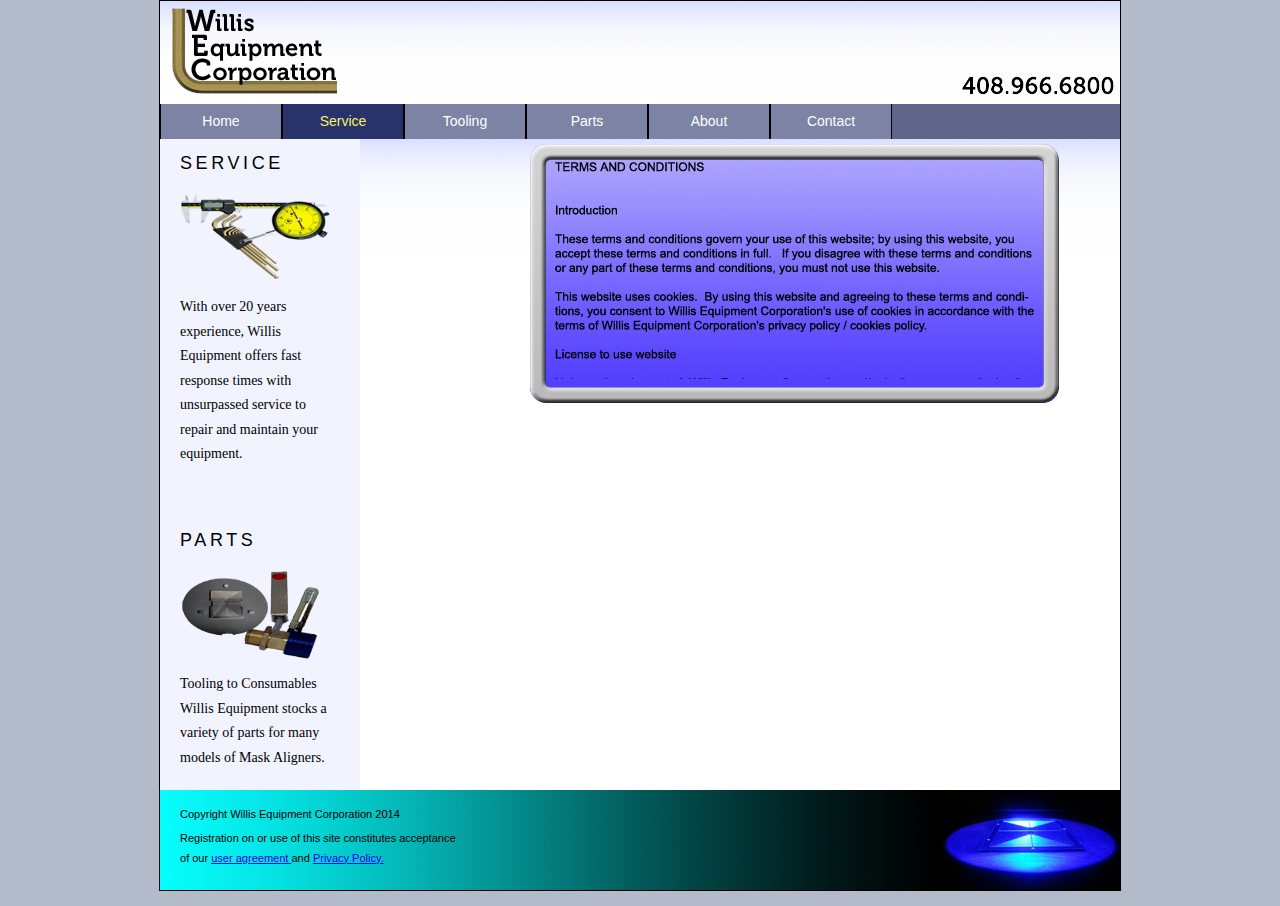
<file: htmlsite/useragreement.html>
<!DOCTYPE html PUBLIC "-//W3C//DTD XHTML 1.0 Strict//EN"
"http://www.w3.org/TR/xhtml1/DTD/xhtml1-strict.dtd">
<html xmlns="http://www.w3.org/1999/xhtml">
<head>
<meta http-equiv="content-type" content=
"text/html; charset=utf-8" />
<title>User Agreement</title>
<meta name="Description" content="Source for Suss Mask Aligner service, support and parts" />
<meta name="Keywords" content=
"Suss Mask Aligner,OAI Mask Aligner,MA200,MA150,MA56,MA6,MA/BA,MJB4,MJB3,Suss, Karl Suss, Kyle Willis,Bay Area," />
<link rel="stylesheet" media="screen" href="reset.css" type="text/css"  />
<link rel="stylesheet" media="screen"  href="base.css" type="text/css"  />
<link href='//fonts.googleapis.com/css?family=Open+Sans' rel='stylesheet' type='text/css'>
<script src="modernizr-1.7.js" type="text/javascript"></script>
<script src="//ajax.googleapis.com/ajax/libs/jquery/1.8.3/jquery.min.js" type="text/javascript"></script>
</head>
<body id="service">
<div id="wrap">
<header id="masthead">
<img src="images/wecheader.jpg" width="960" height="100" alt="wecheader.jpg"/>
</header>
<nav>
<ul>
<li><a class="nav-home" href="Mask%20Aligner%20Parts-Service.html">Home</a></li>
<li><a class="nav-service" href="Mask%20Aligner-Service.html">Service</a></li>
<li><a class="nav-tooling" href="Mask%20Aligner%20Chucks-Mask%20Holders.html">Tooling</a></li>
<li><a class="nav-parts" href="Mask%20Aligner%20Parts.html">Parts</a></li>
<li><a class="nav-about" href="About%20Willis%20Equipment.html">About</a></li>
<li><a class="nav-contact" href="Willis%20Equipment%20Contact.html">Contact</a></li>
</ul>
</nav>
<div id="innerwrap">
<section id="introduction-content">
<div id="maincontent">
<div id="privacytext">
<img src="images/terms.png">
</div>
<img src="images/blank_splash.png" width="551" height="270" alt=""/>
</div>
&nbsp;<br>
</section>
<aside id="secondary-content">
<h2>Service</h2>
<img src="images/leftservicepic.png" width="150" height="90" alt="" />
<p>With over 20 years experience, Willis Equipment offers fast response times with unsurpassed service to repair and maintain your equipment.<p>
<br>
<h2>Parts</h2>
<img src="images/leftpartspic.png" alt="" width="150" height="90" />
<p>Tooling to Consumables <br> Willis Equipment stocks a variety of parts for many models of Mask Aligners.</p>
</aside>
<footer id="siteinfo">
<p>Copyright Willis Equipment Corporation 2014</p>
<p>Registration on or use of this site constitutes acceptance of our <a href="useragreement.html"> user agreement </a> and <a href="privacy.html">Privacy Policy.</a></p>
</footer>
</div>
</body>
</html>
</file>
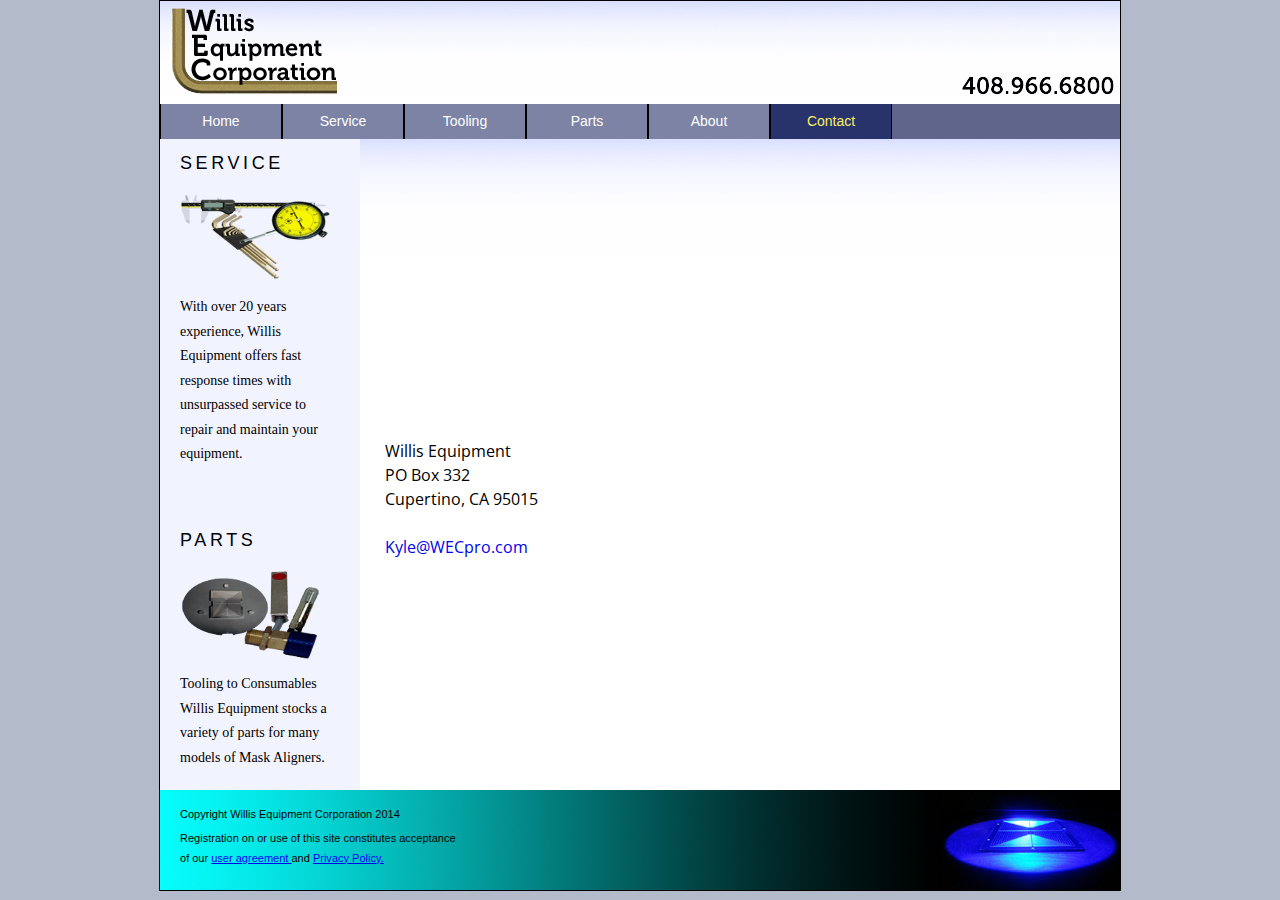
<file: htmlsite/Willis Equipment Contact.html>
<!DOCTYPE html PUBLIC "-//W3C//DTD XHTML 1.0 Strict//EN"
"http://www.w3.org/TR/xhtml1/DTD/xhtml1-strict.dtd">
<html xmlns="http://www.w3.org/1999/xhtml">
<head>
<meta http-equiv="content-type" content=
"text/html; charset=utf-8" />
<title>Suss and OAI Service-Parts</title>
<meta name="Description" content="Source for Suss Mask Aligner service, support and parts" />
<meta name="Keywords" content=
"Suss Mask Aligner,OAI Mask Aligner,MA200,MA150,MA56,MA6,MA/BA,MJB4,MJB3,Suss, Karl Suss, Kyle Willis,Bay Area," />
<link rel="stylesheet" media="screen" href="reset.css" type="text/css"  />
<link rel="stylesheet" media="screen"  href="base.css" type="text/css"  />
<link href='//fonts.googleapis.com/css?family=Open+Sans' rel='stylesheet' type='text/css'>
<script src="modernizr-1.7.js" type="text/javascript"></script>
</head>
<body id="contact">
<div id="wrap">
<header id="masthead">
<img src="images/wecheader.jpg" width="960" height="100" alt="wecheader.jpg" />
</header>
<nav>
<ul>
<li><a class="nav-home" href="Mask%20Aligner%20Parts-Service.html">Home</a></li>
<li><a class="nav-service" href="Mask%20Aligner-Service.html">Service</a></li>
<li><a class="nav-tooling" href="Mask%20Aligner%20Chucks-Mask%20Holders.html">Tooling</a></li>
<li><a class="nav-parts" href="Mask%20Aligner%20Parts.html">Parts</a></li>
<li><a class="nav-about" href="About%20Willis%20Equipment.html">About</a></li>
<li><a class="nav-contact" href="Willis%20Equipment%20Contact.html">Contact</a></li>
</ul>
</nav>
<div id="innerwrap">
<!--<section id="contact">-->
<!--<form action="/webformmailer.php" method="post" id="contactform">-->
<!--<fieldset>-->
<!--<legend>Contact Information</legend>-->
<!--<br>-->
<!--<br>-->
<!--<label for="firstname">First name:<input id="firstname" type="text" name="firstname" autofocus size=25></label>-->
<!--<label for="lastname">Last name:<input id="lastname" type="text" name="lastname" size=25></label>-->
<!--<label for="companyname">Company:<input id="companyname" type="text" name="companyname" size=25></label>-->
<!--<label for="phone">Phone:<input id="phone" type="tel" name="phone" size=25></label>-->
<!--<label for="email">Email: <input id="email" type="email" name="email" size=48></label>-->
<!--<label2 for="subject">Subject: <input id="subject" type="text" name="subject" size=48></label2>-->
<!--<label for="message">Message:<textarea style="resize:vertical" rows="8" cols="43" width= id="message" type="text" name="message"></textarea></label>-->
<!--</fieldset>-->
<!--<input type="submit" value="submit" name="submit" id="submit"/>-->
<!--<input type="hidden" name="redirect" value="thankyou.html" />-->
<!--</form>-->
<!--</section>-->
<Div id="contactinfo">
Willis Equipment<br>
PO Box 332<br>
Cupertino, CA 95015<br><br>
<a href="mailto:Kyle@WECpro.com?subject=Willis Equipment Inquiry" style="TEXT-DECORATION: NONE">Kyle@WECpro.com</a>
</div>
<aside id="secondary-content">
<h2>Service</h2>
<img src="images/leftservicepic.png" width="150" height="90" alt="" />
<p>With over 20 years experience, Willis Equipment offers fast response times with unsurpassed service to repair and maintain your equipment.<p>
<br>
<h2>Parts</h2>
<img src="images/leftpartspic.png" alt="" width="150" height="90" />
<p>Tooling to Consumables <br> Willis Equipment stocks a variety of parts for many models of Mask Aligners.</p>
</aside>
</div>
<footer id="siteinfo">
<p>Copyright Willis Equipment Corporation 2014</p>
<p>Registration on or use of this site constitutes acceptance of our <a href="useragreement.html"> user agreement </a> and <a href="privacy.html">Privacy Policy.</a></p>
</footer>
</div>
</body>
</html>
</file>
<file: htmlsite/base.css>
body 	{
	font-family: "Trebuchet MS", Tahoma, Arial, sans-serif;
	font-size:100%;
	background-color: #B3BBCA;
	}

p 	{
	font-family: Georgia, "Times New Roman", Times, serif;
	font-size: 0.875em;
	/*border: thin red solid;*/
	line-height:1.75em;
	}

h1	{
	font-size: 1.5em;
	/*border: thin red solid;*/
	line-height:1.5em;
	font-weight: normal;
	}

h2,h3 {
	font-size:1.125em;
	/*border: thin red solid;*/
	font-weight:lighter;
	text-transform:uppercase;
	letter-spacing:0.2em;
	}

h3	{
	font-size:0.875em;
	letter-spacing:0.1em;
	}

p, h1, h2, h3, h4
	{
	margin-bottom: 20px;
	}

ul	{
	font-size: 0.875em;
	background-color: #E5DAB3;
	list-style-position: inside;
	}

ol	{
	font-size: 0.875em;
	}

.articleaside	{
	float: left;
	width: 12em;
	background: #ddf;
	padding: 1em 0 1em 1em;
	margin: 0 0.5em 0.2em 1em;
	-webkit-border-radius: 20px;
	-moz-border-radius: 20px;
	border-radius: 20px;
	}

.articleaside p	{
	margin: 0;
	}


body#home .nav-home, body#service .nav-service, body#tooling .nav-tooling, body#parts .nav-parts, body#about .nav-about, body#contact .nav-contact {
	background-color:#29336B;
	color:#F8F068;
	display:block;
	}

#contactform {
	float:right;
	margin-top:10px;
	margin-right: 100px;
	background: #9AB4D7;
	padding: 20px;
	width: 365px;
	border: solid #6E3E4D 2px;
	~webkit-border-radius: 18px;
	~moz-border-radius: 18px;
	border-radius: 18px;
	}

#contactform fieldset {
	margin-bottom: 20px;
	}

#contactform label {
	float:left;
	font-size:13px;
	padding-bottom:10px;
	width:110px;
	margin-right:80px;
	}

#contactform label2 {
	float:left;
	font-size:13px;
	padding-top:15px;
	padding-bottom:10px;
	margin-right:150px;
	}

#contactinfo {
	position:absolute;
	font-family: 'Open Sans', sans-serif;
	float:left;
	font-size:1em;
	line-height:1.5em;
	margin-top:300px;
	margin-left:225px;
	}

#cycler{position:relative;
	padding-top:10px;
	padding-left:10px;
	}

#cycler img{position:absolute;z-index:1}

#cycler img.active{z-index:3}

#divide {
	position:absolute;
	margin-top:300px;
	margin-left:475px;
	}

figure {
	float:right;
	border:1px solid grey;
	padding:0.25em;	
	margin:0 1.5em 1.5em 0;
	}

figcaption {
	text-align:center;	
	font:italic 0.9em Georgia, "Times New Roman", Times, serif;
	}

#innerwrap {
	background-image: url(images/inner-wrap_bg.png);
	background-repeat: repeat-x;
	background-color:white;
	}

#innerwrap:after{
	content: ".";
	display: block;
	clear: both;
	height: 0;
	visibility: hidden;
	}

#introduction-content {
	width: 590px;
	height: 265px;
	float: right;
	/*background-color: #ADA776;*/
	}

#introduction-content h1 {
	/*background-color: #ADA776;*/
	font-family: 'Open Sans', sans-serif;
	font-size: 1em;
	margin-top:25px;
	}

#introduction-content h2, #secondary-content h2 {
	margin-top:15px;
	}

#introduction-content h4{ 
	font-size:1.5em;
	font-weight: normal; 
	line-height:1.50em;
	width: 240px;
	padding-left:15px;

   	}

#introduction-content h5{ 
	text-decoration: underline;
	font-weight:bold;
	padding-left:12px;
	line-height:2em;
	}

#introduction-content h6{ 
	text-decoration: underline;
	font-weight:bold;
	padding-left:25px;
	line-height:2em;
	}


#introduction-content h7 {
	/*background-color: #ADA776;*/
	text-decoration: underline;
	font-family: 'Open Sans', sans-serif;
	font-size: 1.3em;
	margin-top:25px;
	}

#introduction-content h8 {
	/*background-color: #ADA776;*/
	font-family: 'Open Sans', sans-serif;
	font-size: 1em;
	}


#map	{
	position: absolute;
    	margin-left:417px;
	margin-top:382px;
	}

#mapframe {
	position: absolute;
    	margin-left:390px;
	margin-top:360px;
	}

#maincontent { 	
	position:relative;
	width: 600px; 	
	float: right; 	
	/*background-color: #ADA776;*/
	}

#masthead {
	background-color: white; 
	}

#masthead h1 {
	font-family: Georgia, "Times New Roman", Times, serif;
  	font-size: 2em;
	color:#a50476;
  	font-weight: normal;
 	float:right;
	margin:1.5em 4em 0 0;
	}

nav {
	background-color: #60668B;
	height: 35px;
	}

nav li {
	float: left;
	width: 120px;
	height: 35px;
	background-color: #7D83A4;
	text-align: center;
	border-left: 1px black solid;
	border-right: 1px black solid;
	line-height: 35px;
	}

nav ul li a {
	color:#ffffff;
	text-decoration: none;
	display:block;
	}

nav ul li a:hover {
	background-color:#29336b;
	color:#F8F068;
	}

#owner { 
	position: absolute;
	text-align: justify;
    	margin-left:230px;
	margin-top:20px;
	width:450px;
	font-family: 'Open Sans', sans-serif;
	font-size: 1em;
	line-height:1.5em;
	}

img.floatLeft { 
    float: left; 
    margin: 4px; 
	}

#partsmaincontent {
	position: relative;
	float:right;
	margin-right: 285px;
	margin-top:10px;
	}

#partsnavA { 	
	/*pnuematic*/
	position: absolute;
	float: left; 	
	width: 210px;
	height: 150px;
	margin-top:240px;
	margin-left:220px;
	line-height: 100%;
	/*border: thin solid black;*/
	}

#partsnavA ul li a {
	color:ffffff;
	background-color:#FFFFFF;
	text-decoration:none;
	display:block;
	}

#partsnavA ul li a:hover {
	/*background-color:#29336B;*/
	color:#FF0000;
	}

#partsnavB {
	/*UV*/
	position: absolute;
	float: left; 	
	width: 210px;
	height: 150px;
	margin-top:420px;
	margin-left:220px;
	line-height: 100%;
	/*border: thin solid black;*/
	}

#partsnavB ul li a {
	color:ffffff;
	background-color:#FFFFFF;
	text-decoration:none;
	display:block;
	}

#partsnavB ul li a:hover {
	/*background-color:#29336B;*/
	color:#FF0000;
	}

#partsnavC {
	/*electrical*/ 	
	position: absolute;
	float: left; 	
	width: 210px;
	height: 150px;
	margin-top:240px;
	margin-left:470px;
	line-height: 100%;
	/*background-color:#29336B;*/
	/*border: thin solid black;*/
	}

#partsnavC ul li a {
	color:ffffff;
	background-color:#FFFFFF;
	text-decoration:none;
	display:block;
	}

#partsnavC ul li a:hover {
	/*background-color:#29336B;*/
	color:#FF0000;
	}

#partsnavD {
	/*misc*/ 	
	position: absolute;
	float: left; 	
	width: 210px;
	height: 240px;
	margin-top:240px;
	margin-left:720px;
	line-height: 100%;
	/*border: thin solid black;*/
	}

#partsnavD ul li a {
	color:ffffff;
	background-color:#FFFFFF;
	text-decoration:none;
	display:block;
	}

#partsnavD ul li a:hover {
	/*background-color:#29336B;*/
	color:#FF0000;
	}

#partsnavE {
	/*maintenance*/	
	position: absolute;
	float: left; 	
	width: 210px;
	height: 150px;
	margin-top:420px;
	margin-left:470px;
	line-height: 100%;
	/*border: thin solid black;*/
	}

#partsnavE ul li a {
	color:ffffff;
	background-color:#FFFFFF;
	text-decoration:none;
	display:block;
	}

#partsnavE ul li a:hover {
	/*background-color:#29336B;*/
	color:#FF0000;
	}

#partsnavA H3,#partsnavB H3,#partsnavC H3,#partsnavD H3,#partsnavE H3{
	text-decoration: underline;
	font-weight:bold;
	padding-left:12px;
	line-height:2em;
	}

#parttext {
	position: absolute;
	margin-left:700px;
	margin-top:20px;
	width:250px;
	font-family: 'Open Sans', sans-serif;
	font-size: 1em;

	}

.posttime {
	color: gray;
	}

#privacytext {
	float: right; 
	position: absolute;
	width:525px;
	height:220px;
	top:20px;
	left:35px;
	font-size:0.875em;
	letter-spacing:0.1em;
	overflow: auto;
	}

#secondary-content {
	float: left;
	width: 200px;
	background-color: #F1F3FE;
	/*border: thin solid black;*/
	}

#serviceslist {
	position:absolute;
	width:270px;
	height:300px;
	margin-top:290px;
	margin-left:200px;
	font-size:1.0em;
	letter-spacing:0.1em;
	line-height: 200%;
	font-weight:bold;
	/*border: thin solid black;*/
	}
	
#serviceslist ul li {
	list-style-type: disc;
	padding-left:15px;
	background-color: #FFFFFF;
	}

#siteinfo {
	clear: both;
	background-image: url(images/wecfooter.jpg);
	background-repeat: no-repeat;
	width: 960px;
	height: 90px;
	padding-top: 10px;
	}

#siteinfo p {
	margin: 5px 0 0 20px;
	width:280px;
	font-family:Verdana, Geneva, sans-serif;
	font-size: 0.689em;
	}

#splash {
	position:absolute;
	width:290px;
	height:230px;
	top:30px;
	left:20px;
	}

strong {
	font-weight:normal;
	color:red;
	}

#toollist {
	width:10px;
	height:20px;
	margin-left:140px;
	margin-top:30px;
	}

#toollist ul li {
	font-family: 'Open Sans', sans-serif;
	width:140px;
	height:25px;
	list-style-type: square;
	background-color:#FFFFFF;
	}

#wrap {
	background-color: orange;
	width: 960px;
	border: thin solid black;
	margin: 0 auto;
	}

#introduction-content p, #introduction-content h1, #introduction-content h2, #introduction-content h3, #secondary-content p, #secondary-content h2, 

#secondary-content h3 {
	margin-left:20px;
	margin-right:20px;
	}

#secondary-content img {
	margin-left:20px;
	margin-bottom: 10px;
	}
</file>
